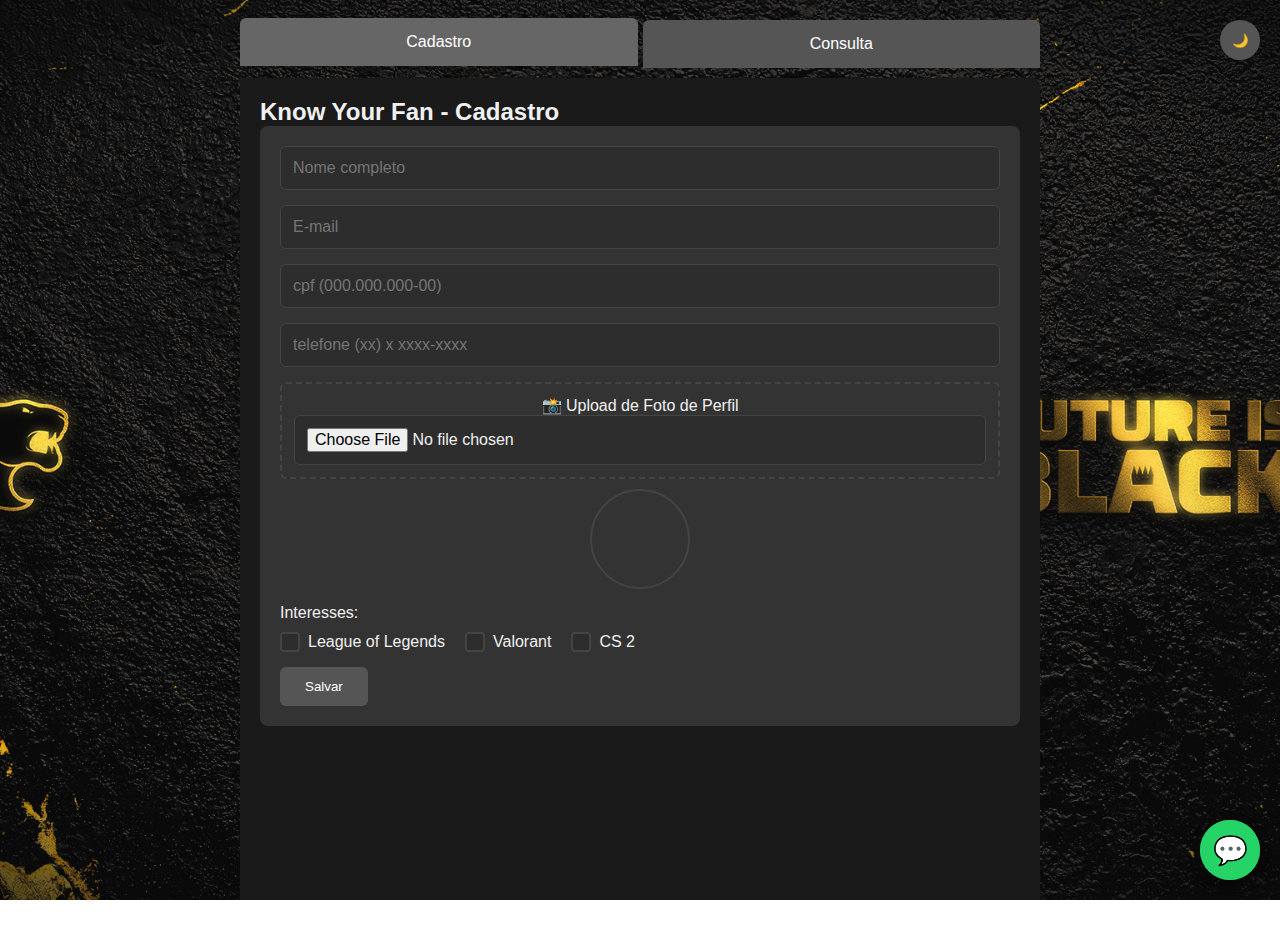
<file: index.html>
<!DOCTYPE html>
<html lang="pt-BR">
<head>
    <meta charset="UTF-8">
    <meta name="viewport" content="width=device-width, initial-scale=1.0">
    <title>FURIA - Know Your Fan</title>
    <link rel="stylesheet" href="static/css/style.css">
    <link rel="stylesheet" href="static/css/themes.css">
    <meta id="default-image" content="static/img/Furia_Logo.jpg">
</head>
<body class="dark-theme">
    <div class="theme-switcher">
        <button id="theme-toggle">🌙</button>
    </div>

    <div class="tab-system">
        <div class="tab-header">
            <button class="tab-link active" onclick="openTab(event, 'cadastro')">Cadastro</button>
            <button class="tab-link" onclick="openTab(event, 'consulta')">Consulta</button>
        </div>

        <!-- Aba de Cadastro -->
        <div id="cadastro" class="tab-content active">
            <h2>Know Your Fan - Cadastro</h2>
            <form id="form-cadastro" class="custom-form">
                <div class="form-group">
                    <input type="text" id="nome" placeholder="Nome completo" required>
                </div>

                <div class="form-group">
                    <input type="email" id="email" placeholder="E-mail" required>
                </div>

                <div class="form-group">
                    <input type="text" id="cpf" placeholder="CPF (000.000.000-00)" required>
                </div>

                <div class="form-group">
                    <input type="tel" id="telefone" placeholder="Telefone (XX) X XXXX-XXXX" required>
                </div>

                <div class="form-group">
                    <label for="foto" class="file-label">
                        📸 Upload de Foto de Perfil
                        <input type="file" id="foto" accept="image/*">
                    </label>
                    <div id="foto-preview" class="foto-preview"></div>
                </div>

                <div class="form-group interests-group">
                    <label>Interesses:</label>
                    <div class="checkbox-container">
                        <label class="checkbox-label">
                            <input type="checkbox" name="interesses" value="League of Legends">
                            <span class="checkmark"></span>
                            League of Legends
                        </label>
                        <label class="checkbox-label">
                            <input type="checkbox" name="interesses" value="Valorant">
                            <span class="checkmark"></span>
                            Valorant
                        </label>
                        <label class="checkbox-label">
                            <input type="checkbox" name="interesses" value="CS 2">
                            <span class="checkmark"></span>
                            CS 2
                        </label>
                    </div>
                </div>

                <button type="submit" class="form-button">Salvar</button>
            </form>
        </div>

        <!-- Aba de Consulta -->
        <div id="consulta" class="tab-content">
            <h2>Consulta de Cadastros</h2>
            <div class="search-container">
                <input type="text" id="busca-interests" placeholder="Buscar por nome, CPF ou email...">
                <button id="btn-buscar" class="form-button">Buscar</button>
            </div>
            <div id="resultados" class="results-container"></div>
        </div>
    </div>

    <div class="whatsapp-widget">
        <button class="whatsapp-button" onclick="toggleWhatsApp()">💬</button>
        <div class="whatsapp-modal" id="whatsappModal">
            <div class="modal-content">
                <div class="modal-header">
                    <h3>Chat FURIA</h3>
                    <button class="close-button" onclick="toggleWhatsApp()">&times;</button>
                </div>
                <div class="modal-body">
                    <p>Você será redirecionado para o WhatsApp. Deseja continuar?</p>
                    <a href="https://wa.me/5511993404466" target="_blank" class="whatsapp-link">Abrir WhatsApp</a>
                </div>
            </div>
        </div>
    </div>

    <!-- Modal de Detalhes -->
    <div id="detail-modal" class="modal">
        <div class="modal-content furia-modal">
            <span class="modal-close">&times;</span>
            <div class="modal-header">
                <h2 id="modal-nome"></h2>
                <p class="modal-subtitle">Interesses relacionados</p>
            </div>
            <div class="modal-body">
                <div class="perfil-info">
                    <img id="modal-foto" class="foto-perfil-modal" src="static/img/Furia_Logo.jpg" alt="Foto do perfil">
                    <div class="detalhes-contato">
                        <p><span>📧 E-mail:</span> <span id="modal-email"></span></p>
                        <p><span>📱 Telefone:</span> <span id="modal-telefone"></span></p>
                        <p><span>🆔 CPF:</span> <span id="modal-cpf"></span></p>
                    </div>
                </div>
                <div id="conteudo-relacionado" class="content-grid"></div>
            </div>
        </div>
    </div>

    <!-- Widget WhatsApp -->
    <div class="whatsapp-widget">
        <button class="whatsapp-button" onclick="toggleWhatsApp()">💬</button>
        <div class="whatsapp-modal" id="whatsappModal">
            <div class="modal-content">
                <div class="modal-header">
                    <h3>Chat FURIA</h3>
                    <button class="close-button" onclick="toggleWhatsApp()">&times;</button>
                </div>
                <div class="modal-body">
                    <p>Você será redirecionado para o WhatsApp. Deseja continuar?</p>
                    <a href="https://wa.me/5511993404466" target="_blank" class="whatsapp-link">Abrir WhatsApp</a>
                </div>
            </div>
        </div>
    </div>

    <script>
        // Controle de Tema
        document.addEventListener('DOMContentLoaded', () => {
            const temaSalvo = localStorage.getItem('tema') || 'dark';
            document.body.className = `${temaSalvo}-theme`;
            document.getElementById('theme-toggle').textContent = temaSalvo === 'dark' ? '🌙' : '☀️';

            document.getElementById('theme-toggle').addEventListener('click', () => {
                const novoTema = document.body.classList.contains('dark-theme') ? 'light' : 'dark';
                document.body.className = `${novoTema}-theme`;
                localStorage.setItem('tema', novoTema);
                document.getElementById('theme-toggle').textContent = novoTema === 'dark' ? '🌙' : '☀️';
            });
        });

        // Controle do WhatsApp
        function toggleWhatsApp() {
            const modal = document.getElementById('whatsappModal');
            modal.style.display = modal.style.display === 'block' ? 'none' : 'block';
        }

        window.onclick = function(event) {
            const whatsappModal = document.getElementById('whatsappModal');
            const detailModal = document.getElementById('detail-modal');
            
            if (event.target === whatsappModal) {
                whatsappModal.style.display = 'none';
            }
            if (event.target === detailModal) {
                detailModal.style.display = 'none';
            }
        }

        // Controle de Abas
        function openTab(event, tabName) {
            document.querySelectorAll('.tab-link').forEach(link => link.classList.remove('active'));
            document.querySelectorAll('.tab-content').forEach(content => content.classList.remove('active'));
            
            event.currentTarget.classList.add('active');
            document.getElementById(tabName).classList.add('active');
        }

        // Formatação de Campos
        document.getElementById('cpf').addEventListener('input', function(e) {
            let value = e.target.value.replace(/\D/g, '');
            value = value.substring(0, 11);
            value = value.replace(/(\d{3})(\d)/, '$1.$2')
                         .replace(/(\d{3})(\d)/, '$1.$2')
                         .replace(/(\d{3})(\d{1,2})$/, '$1-$2');
            e.target.value = value;
        });

        document.getElementById('telefone').addEventListener('input', function(e) {
            let value = e.target.value.replace(/\D/g, '');
            value = value.substring(0, 11);
            value = value.replace(/^(\d{2})(\d)/g, '($1) $2')
                         .replace(/(\d)(\d{4})$/, '$1 $2-');
            e.target.value = value;
        });

        // Preview da Foto
        document.getElementById('foto').addEventListener('change', function(e) {
            const preview = document.getElementById('foto-preview');
            preview.innerHTML = '';
            
            if (this.files[0]) {
                const reader = new FileReader();
                reader.onload = function(e) {
                    const img = document.createElement('img');
                    img.src = e.target.result;
                    preview.appendChild(img);
                }
                reader.readAsDataURL(this.files[0]);
            }
        });

        // Cadastro
        document.getElementById('form-cadastro').addEventListener('submit', function(e) {
            e.preventDefault();

            // Validação
            const camposObrigatorios = ['nome', 'email', 'cpf', 'telefone'];
            let camposValidos = true;

            camposObrigatorios.forEach(campo => {
                const elemento = document.getElementById(campo);
                if (!elemento.value.trim()) {
                    elemento.classList.add('campo-invalido');
                    camposValidos = false;
                } else {
                    elemento.classList.remove('campo-invalido');
                }
            });

            const interesses = Array.from(document.querySelectorAll('input[name="interesses"]:checked'))
                                  .map(checkbox => checkbox.value);

            if (!camposValidos || interesses.length === 0) {
                if (!camposValidos) alert('Preencha todos os campos obrigatórios!');
                if (interesses.length === 0) alert('Selecione pelo menos um interesse!');
                return;
            }

            // Criar cadastro
            const cadastro = {
                id: Date.now(),
                nome: document.getElementById('nome').value.trim(),
                email: document.getElementById('email').value.trim(),
                cpf: document.getElementById('cpf').value,
                telefone: document.getElementById('telefone').value,
                foto: document.getElementById('foto').files[0] ? 
                    URL.createObjectURL(document.getElementById('foto').files[0]) : 
                    document.getElementById('default-image').content,
                interesses: interesses,
                dataCadastro: new Date().toLocaleString()
            };

            // Salvar
            const cadastros = JSON.parse(localStorage.getItem('cadastros') || '[]');
            cadastros.push(cadastro);
            localStorage.setItem('cadastros', JSON.stringify(cadastros));

            // Resetar e atualizar
            this.reset();
            document.getElementById('foto-preview').innerHTML = '';
            carregarCadastros();
            alert('Cadastro realizado!\nID: ' + cadastro.id);
        });

        // Consulta
        function carregarCadastros(termo = '') {
            const cadastros = JSON.parse(localStorage.getItem('cadastros') || '[]');
            const resultados = document.getElementById('resultados');
            const defaultImage = document.getElementById('default-image').content;

            const filtrados = cadastros.filter(cadastro => {
                const busca = termo.toLowerCase();
                return (
                    cadastro.nome.toLowerCase().includes(busca) ||
                    cadastro.email.toLowerCase().includes(busca) ||
                    cadastro.cpf.includes(busca) ||
                    cadastro.telefone.includes(busca)
                );
            });

            resultados.innerHTML = filtrados.map(cadastro => `
                <div class="result-item" 
                     data-id="${cadastro.id}"
                     data-interesses='${JSON.stringify(cadastro.interesses)}'
                     data-nome="${cadastro.nome}"
                     data-email="${cadastro.email}"
                     data-telefone="${cadastro.telefone}"
                     data-cpf="${cadastro.cpf}"
                     data-foto="${cadastro.foto}">
                    <img src="${cadastro.foto || defaultImage}" 
                         class="foto-perfil" 
                         alt="Foto do perfil">
                    <div class="detalhes-usuario">
                        <h3>${cadastro.nome}</h3>
                        <div class="info-group">
                            <p class="cpf">🆔 CPF: ${cadastro.cpf}</p>
                            <p class="email">📧 ${cadastro.email}</p>
                        </div>
                        <p class="interesses">🎮 Interesses: ${cadastro.interesses.join(', ')}</p>
                    </div>
                    <button class="btn-excluir" title="Excluir cadastro">🗑️</button>
                </div>
            `).join('') || '<div class="no-results">Nenhum cadastro encontrado</div>';

            // Evento de exclusão
            document.querySelectorAll('.btn-excluir').forEach(btn => {
                btn.addEventListener('click', function(event) {
                    event.stopPropagation();
                    const id = parseInt(this.closest('.result-item').dataset.id);
                    if (confirm('Excluir permanentemente?')) {
                        const novosCadastros = cadastros.filter(c => c.id !== id);
                        localStorage.setItem('cadastros', JSON.stringify(novosCadastros));
                        carregarCadastros(document.getElementById('busca-interests').value);
                    }
                });
            });

            // Evento de clique nos resultados
            document.querySelectorAll('.result-item').forEach(item => {
                item.addEventListener('click', function() {
                    openModal({
                        id: this.dataset.id,
                        nome: this.dataset.nome,
                        email: this.dataset.email,
                        telefone: this.dataset.telefone,
                        cpf: this.dataset.cpf,
                        foto: this.dataset.foto || defaultImage,
                        interesses: JSON.parse(this.dataset.interesses)
                    });
                });
            });
        }

        // Modal
        async function openModal(dados) {
            const modal = document.getElementById('detail-modal');
            document.getElementById('modal-nome').textContent = dados.nome;
            document.getElementById('modal-email').textContent = dados.email;
            document.getElementById('modal-telefone').textContent = dados.telefone;
            document.getElementById('modal-cpf').textContent = dados.cpf;
            document.getElementById('modal-foto').src = dados.foto;
            
            const contentGrid = document.getElementById('conteudo-relacionado');
            contentGrid.innerHTML = '<div class="loading">Carregando conteúdo relacionado...</div>';
            
            modal.style.display = 'block';
            
            try {
                const response = await fetch('static/data/content.json');
                const data = await response.json();
                
                let redesSociais = [...data.geral.redes_sociais];
                let conteudoEspecifico = [];
                const produtos = shuffleArray(data.geral.produtos).slice(0, 4);

                dados.interesses.forEach(interesse => {
                    const interesseFormatado = interesse.replace(/\s+/g, ' ');
                    if (data[interesseFormatado]) {
                        redesSociais = [...redesSociais, ...(data[interesseFormatado].redes_sociais || [])];
                        conteudoEspecifico = [...conteudoEspecifico, ...(data[interesseFormatado].conteudo || [])];
                    }
                });

                // Remove duplicatas
                redesSociais = redesSociais.filter((v, i, a) => a.findIndex(t => t.url === v.url) === i);
                conteudoEspecifico = conteudoEspecifico.filter((v, i, a) => a.findIndex(t => t.url === v.url) === i);

                // Gerar HTML
                contentGrid.innerHTML = `
                    <div class="content-section">
                        <h3 class="section-title">🎁 Produtos Relacionados</h3>
                        <div class="produtos-grid">
                            ${produtos.map(produto => `
                                <div class="produto-card">
                                    <img src="${produto.imagem 
                                        ? 'static/img/' + produto.imagem 
                                        : document.getElementById('default-image').content}" 
                                        alt="${produto.nome}" 
                                        class="produto-imagem">
                                    <div class="produto-info">
                                        <h4>${produto.nome}</h4>
                                        <a href="${produto.url}" target="_blank" class="produto-link">
                                            Ver produto ➔
                                        </a>
                                    </div>
                                </div>
                            `).join('')}
                        </div>
                    </div>
                    <div class="content-section">
                        <h3 class="section-title">📱 Conteúdo Especial</h3>
                        <div class="redes-grid">
                            ${[...redesSociais, ...conteudoEspecifico].map(rede => `
                                <a href="${rede.url}" target="_blank" class="rede-card">
                                    <div class="rede-icon">${rede.icone || '🔗'}</div>
                                    <div class="rede-info">
                                        <h4>${rede.titulo}</h4>
                                        ${rede.tipo ? `<span class="rede-tipo">${rede.tipo}</span>` : ''}
                                    </div>
                                </a>
                            `).join('')}
                        </div>
                    </div>
                `;

            } catch (error) {
                console.error('Erro:', error);
                contentGrid.innerHTML = '<div class="error">Erro ao carregar conteúdo</div>';
            }
        }

        function shuffleArray(array) {
            for (let i = array.length - 1; i > 0; i--) {
                const j = Math.floor(Math.random() * (i + 1));
                [array[i], array[j]] = [array[j], array[i]];
            }
            return array;
        }

        function closeModal() {
            document.getElementById('detail-modal').style.display = 'none';
        }

        // Event listeners para fechar modal
        document.querySelector('.modal-close').addEventListener('click', closeModal);
        window.onclick = function(event) {
            if (event.target === document.getElementById('detail-modal')) {
                closeModal();
            }
            if (event.target === document.getElementById('whatsappModal')) {
                document.getElementById('whatsappModal').style.display = 'none';
            }
        }

        // Busca
        document.getElementById('btn-buscar').addEventListener('click', () => 
            carregarCadastros(document.getElementById('busca-interests').value)
        );

        document.getElementById('busca-interests').addEventListener('keypress', (e) => {
            if (e.key === 'Enter') {
                e.preventDefault();
                carregarCadastros(e.target.value);
            }
        });

        // WhatsApp
        function toggleWhatsApp() {
            const modal = document.getElementById('whatsappModal');
            modal.style.display = modal.style.display === 'block' ? 'none' : 'block';
        }

        // Inicialização
        carregarCadastros();
    </script>
</body>
</html>
</file>
<file: static/css/themes.css>
.light-theme {
    --bg-color: #f9f9f9;
    --text-color: #333;
    --border-color: #ccc;
    --button-bg: #007bff;
    --button-hover: #0056b3;
    --message-bg: #ffffff;
}

.dark-theme {
    --bg-color: #1e1e1e;
    --text-color: #f0f0f0;
    --border-color: #444;
    --button-bg: #555;
    --button-hover: #666;
    --message-bg: #2d2d2d;
}

body {
    color: var(--text-color);
}

.light-theme .chat-container {
    background-color: rgba(255, 255, 255, 0.9);
}

.light-theme::before {
    background: rgba(255, 255, 255, 0.3);
}

.custom-form input,
.custom-form textarea {
    background-color: var(--input-bg);
    color: var(--text-color);
}

.results-container {
    background-color: var(--message-bg);
    color: var(--text-color);
}
</file>
<file: static/css/style.css>
/* Reset e Base */
* {
    margin: 0;
    padding: 0;
    box-sizing: border-box;
    font-family: 'Arial', sans-serif;
}

html, body {
    height: 100%;
    overflow: hidden;
    background-image: url('../img/FuriaBg.jpeg');
    background-size: cover;
    background-position: center;
    background-attachment: fixed;
}

/* Temas */
body.dark-theme {
    --bg-color: #1a1a1a;
    --text-color: #f0f0f0;
    --input-bg: #2d2d2d;
    --border-color: #444;
    --button-bg: #555;
    --button-hover: #666;
    --message-bg: #333;
}

body.light-theme {
    --bg-color: #f5f5f5;
    --text-color: #333;
    --input-bg: #ffffff;
    --border-color: #ccc;
    --button-bg: #007bff;
    --button-hover: #0056b3;
    --message-bg: #fff;
}

/* Layout Principal */
.tab-system {
    height: 100vh;
    max-width: 800px;
    margin: 20px auto;
    display: flex;
    flex-direction: column;
}

/* Abas */
.tab-header {
    display: flex;
    gap: 5px;
    margin-bottom: 10px;
}

.tab-link {
    flex: 1;
    padding: 15px 25px;
    background-color: var(--button-bg);
    border: none;
    border-radius: 6px 6px 0 0;
    color: white;
    cursor: pointer;
    transition: all 0.3s;
    font-size: 16px;
}

.tab-link.active {
    background-color: var(--button-hover);
    transform: translateY(-2px);
    box-shadow: 0 2px 8px rgba(0,0,0,0.2);
}

.tab-content {
    display: none;
    flex: 1;
    padding: 20px;
    background-color: var(--bg-color);
    border-radius: 0 8px 8px 8px;
    overflow-y: auto;
}

.tab-content.active {
    display: block;
}

/* Formulário */
.custom-form {
    background-color: var(--message-bg);
    padding: 20px;
    border-radius: 8px;
}

.form-group {
    margin-bottom: 15px;
}

.form-group input,
.form-group textarea {
    width: 100%;
    padding: 12px;
    border: 1px solid var(--border-color);
    border-radius: 6px;
    background-color: var(--input-bg);
    color: var(--text-color);
    font-size: 16px;
}

.form-button {
    padding: 12px 25px;
    background-color: var(--button-bg);
    color: white;
    border: none;
    border-radius: 6px;
    cursor: pointer;
    transition: background 0.3s;
}

.form-button:hover {
    background-color: var(--button-hover);
}

/* Resultados */
.results-container {
    margin-top: 20px;
}

.result-item {
    background-color: var(--message-bg);
    padding: 15px;
    border-radius: 6px;
    margin-bottom: 10px;
    border: 1px solid var(--border-color);
    cursor: pointer;
}

.no-results {
    text-align: center;
    color: var(--text-color);
    padding: 20px;
}

/* Widget WhatsApp */
.whatsapp-button {
    position: fixed;
    bottom: 20px;
    right: 20px;
    width: 60px;
    height: 60px;
    border-radius: 50%;
    background-color: #25D366;
    color: white;
    border: none;
    font-size: 28px;
    cursor: pointer;
    box-shadow: 0 4px 12px rgba(0,0,0,0.25);
}

.whatsapp-modal {
    display: none;
    position: fixed;
    bottom: 90px;
    right: 20px;
    width: 300px;
    background-color: var(--bg-color);
    border-radius: 12px;
    box-shadow: 0 8px 30px rgba(0,0,0,0.2);
    border: 1px solid var(--border-color);
}

.modal-content {
    padding: 15px;
}

.whatsapp-link {
    display: block;
    background: #25D366;
    color: white !important;
    text-align: center;
    padding: 12px;
    border-radius: 8px;
    text-decoration: none;
    margin-top: 15px;
}

/* Tema Switcher */
.theme-switcher {
    position: fixed;
    top: 20px;
    right: 20px;
    z-index: 1000;
}

#theme-toggle {
    width: 40px;
    height: 40px;
    border-radius: 50%;
    background-color: var(--button-bg);
    color: white;
    border: none;
    cursor: pointer;
}

.modal-header {
    display: flex;
    justify-content: space-between;
    align-items: center;
    padding: 10px 15px;
    border-bottom: 1px solid var(--border-color);
}

.close-button {
    background: none;
    border: none;
    color: var(--text-color);
    font-size: 24px;
    cursor: pointer;
    padding: 0;
    order: 2; /* Move para a extremidade direita */
}

.close-button:hover {
    color: var(--button-hover);
}

/* Ajuste da Aba Consulta */
#consulta .results-container {
    background-color: var(--message-bg);
    border: 1px solid var(--border-color);
}

#consulta .search-container input {
    background-color: var(--input-bg);
    color: var(--text-color);
}

/* Estilo para CPF formatado */
#cpf {
    text-transform: lowercase;
}

/* Estilo para upload de arquivo */
.file-label {
    display: block;
    width: 100%;
    padding: 12px;
    border: 2px dashed var(--border-color);
    border-radius: 6px;
    text-align: center;
    cursor: pointer;
    transition: all 0.3s;
}

.file-label:hover {
    background-color: var(--input-bg);
    border-style: solid;
}

/* Estilização dos checkboxes */
.interests-group {
    margin: 15px 0;
}

.checkbox-container {
    display: flex;
    gap: 20px;
    margin-top: 10px;
}

.checkbox-label {
    display: flex;
    align-items: center;
    position: relative;
    cursor: pointer;
    user-select: none;
}

.checkbox-label input {
    position: absolute;
    opacity: 0;
    cursor: pointer;
    height: 0;
    width: 0;
}

.checkmark {
    position: relative;
    height: 20px;
    width: 20px;
    background-color: var(--input-bg);
    border: 2px solid var(--border-color);
    border-radius: 4px;
    margin-right: 8px;
}

.checkbox-label input:checked ~ .checkmark {
    background-color: var(--button-bg);
    border-color: var(--button-bg);
}

.checkmark:after {
    content: "✓";
    position: absolute;
    display: none;
    color: white;
    left: 50%;
    top: 50%;
    transform: translate(-50%, -50%);
}

.checkbox-label input:checked ~ .checkmark:after {
    display: block;
}

#telefone {
    text-transform: lowercase;
}

.campo-invalido {
    border: 2px solid #ff003c !important;
    animation: shake 0.5s;
}

@keyframes shake {
    0%, 100% { transform: translateX(0); }
    25% { transform: translateX(-5px); }
    75% { transform: translateX(5px); }
}

/* Preview da Foto */
.foto-preview {
    width: 100px;
    height: 100px;
    border-radius: 50%;
    overflow: hidden;
    margin: 10px auto;
    border: 2px solid var(--border-color);
}

.foto-preview img {
    width: 100%;
    height: 100%;
    object-fit: cover;
}

/* Resultados da Consulta */
.result-item {
    display: flex;
    gap: 15px;
    align-items: center;
    padding: 15px;
    margin-bottom: 15px;
    background-color: var(--message-bg);
    border-radius: 8px;
}

.foto-perfil {
    width: 60px;
    height: 60px;
    border-radius: 50%;
    object-fit: cover;
}

.detalhes {
    flex: 1;
}

.detalhes p {
    margin: 3px 0;
    font-size: 0.9em;
}

.no-results {
    text-align: center;
    padding: 20px;
    color: var(--text-color);
}

.result-item {
    display: flex;
    gap: 20px;
    align-items: center;
    padding: 15px;
    margin-bottom: 15px;
    background-color: var(--message-bg);
    border-radius: 8px;
    border: 1px solid var(--border-color);
}

.foto-perfil {
    width: 80px;
    height: 80px;
    border-radius: 8px;
    object-fit: cover;
}

.detalhes-usuario {
    flex: 1;
}

.info-group {
    display: flex;
    gap: 15px;
    margin: 8px 0;
}

.cpf, .email {
    margin: 0;
    font-size: 0.9em;
    color: var(--text-color);
}

.interesses {
    margin: 5px 0 0 0;
    font-size: 0.85em;
    color: var(--text-color);
    opacity: 0.9;
}

/* Campo de busca */
.search-container {
    display: flex;
    gap: 10px;
    margin-bottom: 20px;    
}

#busca-interesses {
    flex: 1;
    padding: 12px;
    border: 1px solid var(--border-color);
    border-radius: 6px;
    background-color: var(--input-bg);
    color: var(--text-color);
}

/* Botão de exclusão */
.btn-excluir {
    background: none;
    border: none;
    color: #dc3545;
    cursor: pointer;
    padding: 8px;
    margin-left: auto;
    transition: transform 0.2s;
    pointer-events: auto; /* Garante que o botão tenha eventos próprios */
    z-index: 1; /* Traz o botão para frente */
}

.btn-excluir:hover {
    transform: scale(1.1);
}

.result-item {
    display: flex;
    gap: 15px;
    align-items: center;
    padding: 15px;
    position: relative;
}

.no-results {
    text-align: center;
    padding: 2rem;
    background-color: var(--message-bg);
    border-radius: 8px;
    animation: fadeIn 0.5s ease-in;
}

.warning-icon {
    width: 100px;
    opacity: 0.5;
    margin-bottom: 1rem;
}

@keyframes fadeIn {
    from { opacity: 0; transform: translateY(-10px); }
    to { opacity: 1; transform: translateY(0); }
}

.foto-perfil {
    width: 80px;
    height: 80px;
    object-fit: cover;
    border-radius: 8px;
    background-image: url('/static/img/Furia_Logo.jpg');
    background-size: cover;
    background-position: center;
}

/* Modal Styles */
.modal {
    display: none;
    position: fixed;
    top: 0;
    left: 0;
    width: 100%;
    height: 100%;
    background-color: rgba(0,0,0,0.8);
    z-index: 1000;
    overflow-y: auto;
}

.furia-modal {
    background-color: var(--message-bg);
    margin: 2% auto;
    padding: 25px;
    width: 90%;
    max-width: 800px;
    border-radius: 12px;
    color: var(--text-color);
    animation: modalEntrance 0.3s ease-out;
}

@keyframes modalEntrance {
    from { transform: translateY(-50px); opacity: 0; }
    to { transform: translateY(0); opacity: 1; }
}

.modal-close {
    color: #aaa;
    float: right;
    font-size: 28px;
    cursor: pointer;
    transition: color 0.3s;
}

.modal-close:hover {
    color: var(--text-color);
}

.perfil-info {
    display: grid;
    grid-template-columns: 120px 1fr;
    gap: 25px;
    margin-bottom: 25px;
}

.foto-perfil-modal {
    width: 120px;
    height: 120px;
    border-radius: 8px;
    object-fit: cover;
    border: 2px solid var(--border-color);
}

.detalhes-contato p {
    margin: 8px 0;
    font-size: 0.95em;
}

.detalhes-contato span:first-child {
    color: #888;
    margin-right: 10px;
}

.content-grid {
    display: grid;
    grid-template-columns: repeat(auto-fit, minmax(250px, 1fr));
    gap: 20px;
    margin-top: 25px;
}

.content-card {
    background-color: var(--input-bg);
    border-radius: 8px;
    padding: 15px;
    border: 1px solid var(--border-color);
    transition: transform 0.2s;
}

.content-card:hover {
    transform: translateY(-3px);
}

/* Estilos dos Produtos */
.produto-card {
    background: var(--message-bg);
    border-radius: 8px;
    overflow: hidden;
    box-shadow: 0 2px 8px rgba(0,0,0,0.1);
    transition: transform 0.3s ease;
}

.produto-card:hover {
    transform: translateY(-5px);
}

.produto-imagem {
    width: 100%;
    height: 200px;
    object-fit: cover;
    border-bottom: 2px solid var(--border-color);
}

.produto-info {
    padding: 15px;
}

.produto-info h4 {
    color: var(--text-color);
    margin: 0 0 10px 0;
    font-size: 1em;
    min-height: 40px;
}

.produto-link {
    display: inline-block;
    background: var(--button-bg);
    color: white !important;
    padding: 8px 15px;
    border-radius: 5px;
    text-decoration: none;
    transition: background 0.3s;
}

.produto-link:hover {
    background: var(--button-hover);
}

.error {
    color: #dc3545;
    padding: 20px;
    text-align: center;
}

/* Estilos para seção de redes sociais */
.redes-grid {
    display: grid;
    gap: 15px;
    grid-template-columns: repeat(auto-fit, minmax(300px, 1fr));
}

.rede-card {
    display: flex;
    align-items: center;
    background: var(--message-bg);
    padding: 15px;
    border-radius: 8px;
    text-decoration: none;
    color: var(--text-color);
    transition: transform 0.3s;
}

.rede-card:hover {
    transform: translateY(-3px);
}

.rede-icon {
    font-size: 28px;
    margin-right: 15px;
}

.rede-info h4 {
    margin: 0;
    font-size: 0.95em;
}

.rede-tipo {
    display: block;
    font-size: 0.8em;
    color: #888;
    margin-top: 5px;
}
</file>
